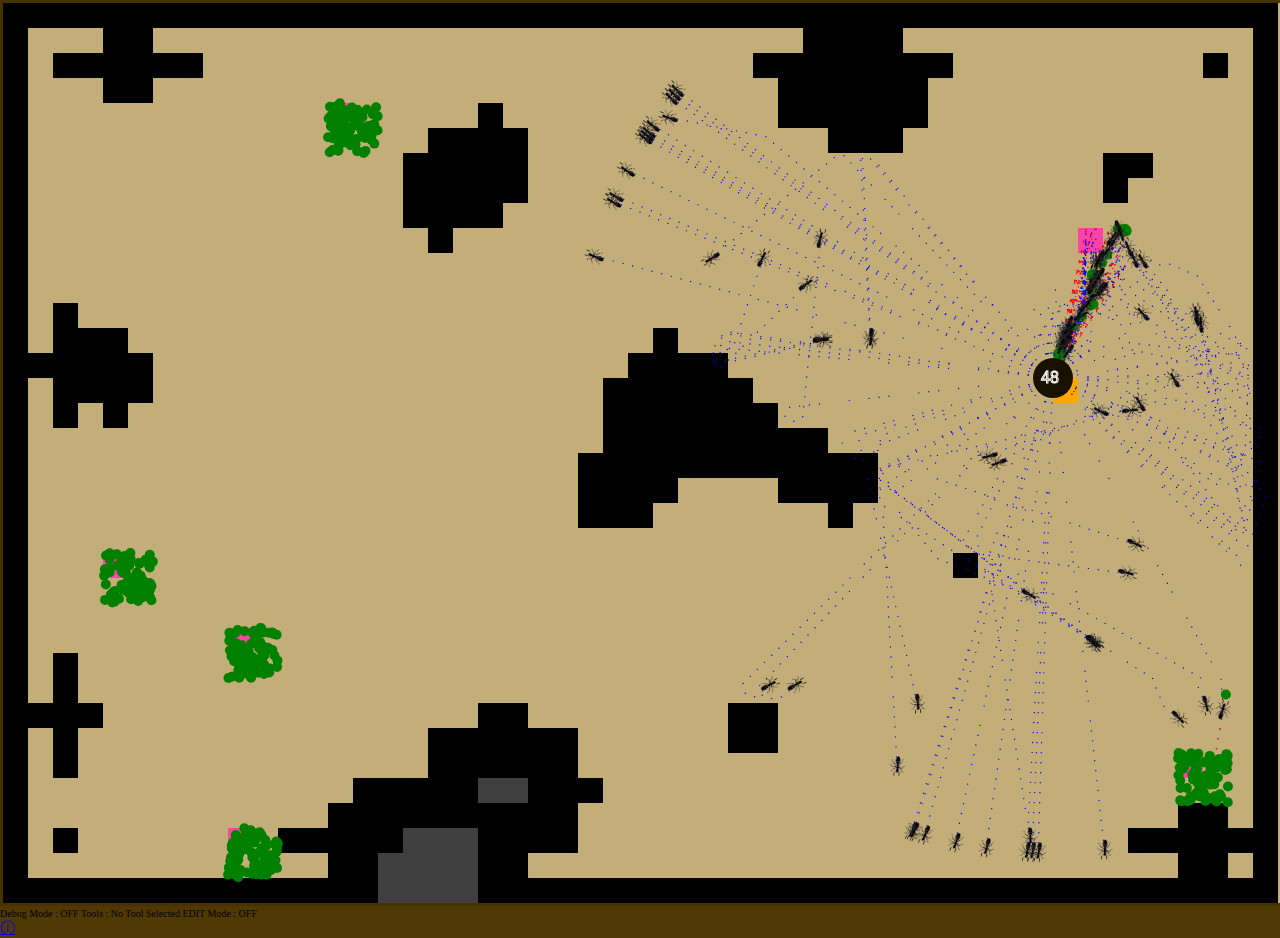
<file: index.html>
<!DOCTYPE html>
<html lang="en">
<head>
    <meta charset="UTF-8">
    <meta name="viewport" content="width=device-width, initial-scale=1.0">
    <link rel="stylesheet" href="style.css">

    <title>Ant Simualtion</title>
</head>
<body>
   
        <canvas id="canvas"></canvas>
        <div id="ControlTab">
        
            <div id="labelContainer">
                <label id="labelDebugMode">Debug Mode : OFF</label>
                <label id="labelWallMode"> Tools : No Tool Selected</label>
                <label id="labelEditMap">EDIT Mode  : OFF</label>
            </div>
    
            <div id="Info" title="How to use :)">
                <a id="info-link" href="./about.html">
                   <p id="info" style="font-size: 15px;">
                    &#9432;
                   </p>
                </a>
            </div>
        </div>
  

    
</body>

    <script src="controls.js"></script>
    <script src="food.js"></script>
    <script src="pheromone.js"></script>
    <script src="sensor.js"></script>
    <script src="ant.js"></script>
    <script src ='colony.js'></script>
    <script src ='obstacles.js'></script>
    <script src ='Map Generation/cave.js'></script>
    <script src ='main.js'></script>
</html>
</file>
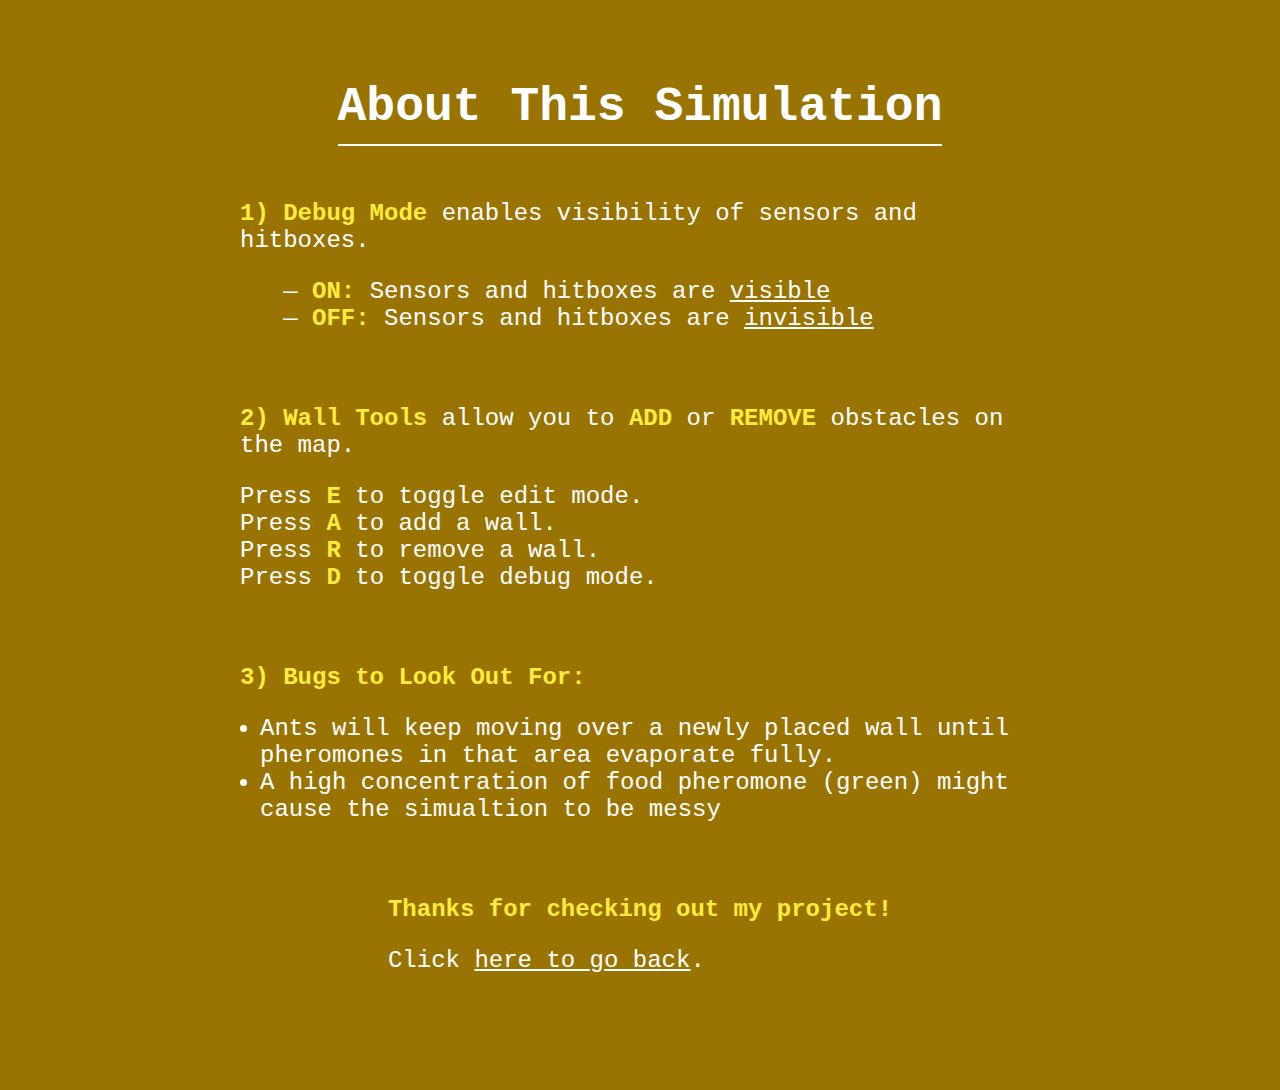
<file: about.html>
<!DOCTYPE html>
<html lang="en">
<head>
  <meta charset="UTF-8">
  <title>About - Ant Simulation</title>
  <style>
    body {
      background-color: #9a7403;
      font-family: monospace;
      font-size: 24px;
      color: #fff;
      display: flex;
      flex-direction: column;
      align-items: center;
      padding: 40px;
    }

    h1 {
      text-align: center;
      color: #fff;
      margin-bottom: 30px;
      border-bottom: 2px solid #fff;
      padding-bottom: 10px;
    }

    .section {
      max-width: 800px;
      margin-bottom: 25px;
    }

    b {
      color: #ffeb3b;
    }

    a {
      color: #ffffff;
      text-decoration: underline;
    }

    a:hover {
      color: #ffcc00;
    }

    ul {
      margin-top: 10px;
      padding-left: 20px;
    }
  </style>
</head>
<body>

  <h1>About This Simulation</h1>

  <div class="section">
    <p><b>1) Debug Mode</b> enables visibility of sensors and hitboxes.</p>
    <p>
      &nbsp;&nbsp;&nbsp;— <b>ON:</b> Sensors and hitboxes are <u>visible</u><br>
      &nbsp;&nbsp;&nbsp;— <b>OFF:</b> Sensors and hitboxes are <u>invisible</u>
    </p>
  </div>

  <div class="section">
    <p><b>2) Wall Tools</b> allow you to <b>ADD</b> or <b>REMOVE</b> obstacles on the map.</p>
    <p>Press <b>E</b> to toggle edit mode.<br>
       Press <b>A</b> to add a wall.<br>
       Press <b>R</b> to remove a wall.<br>
       Press <b>D</b> to toggle debug mode.</p>
  </div>

  <div class="section">
    <p><b>3) Bugs to Look Out For:</b></p>
    <ul>
      <li>Ants will keep moving over a newly placed wall until pheromones in that area evaporate fully.</li>
      <li>A high concentration of food pheromone (green) might cause the simualtion to be messy</li>
    </ul>
  </div>

  <div class="section">
    <p><b>Thanks for checking out my project!</b></p>
    <p>Click <a href="../index.html">here to go back</a>.</p>
  </div>

</body>
</html>
</file>
<file: style.css>
*{
    padding: 0; 
    margin:0;
    font-size: 10px;
    background-color:#4f3a05;

}

#canvas{
    background-color: #c3ae7a;  /*  #c1a868 */
    border: 3px solid #473302
    
}

/*
    Styling for !Hiding state
*/
#Btn-Reset{
    padding: 20px;
    margin: 10px;
    width: 80%;
    height:20px;
    border-radius: 30px 30px 30px 30px;  
    color: #fff;
    font-size: 1rem;  
}

#ControlsTab{
    width: 20%;
    height:50%;
    background-color: #5c4500;
    border:4px solid #fff;
    border-radius: 10px 10px 10px 10px;
    color: #000;
    display: flex;
    flex-direction: column;
    justify-content: center;
    align-items:normal;

}

#NumAnts{
    margin: 10px;
    padding: 10px;
    width: 80%;
    height: 20px;
    border: 2px solid #fff;
    border-radius: 30px 30px 30px 30px;
    text-align: center;
}

.Btn-Radio{

    width: 20px;
    height:20px;
}
.class-Label{
    margin: 10px;
    padding: 10px;
    font-size: 20px;
    color: #fff;
    display: flex;
    justify-content: space-between;
    flex-direction:row-reverse;
    
}


/* 
Styling for Hide state


this- might be hard I will leave it for the touch ups ;
*/


082 400 7572
</file>
